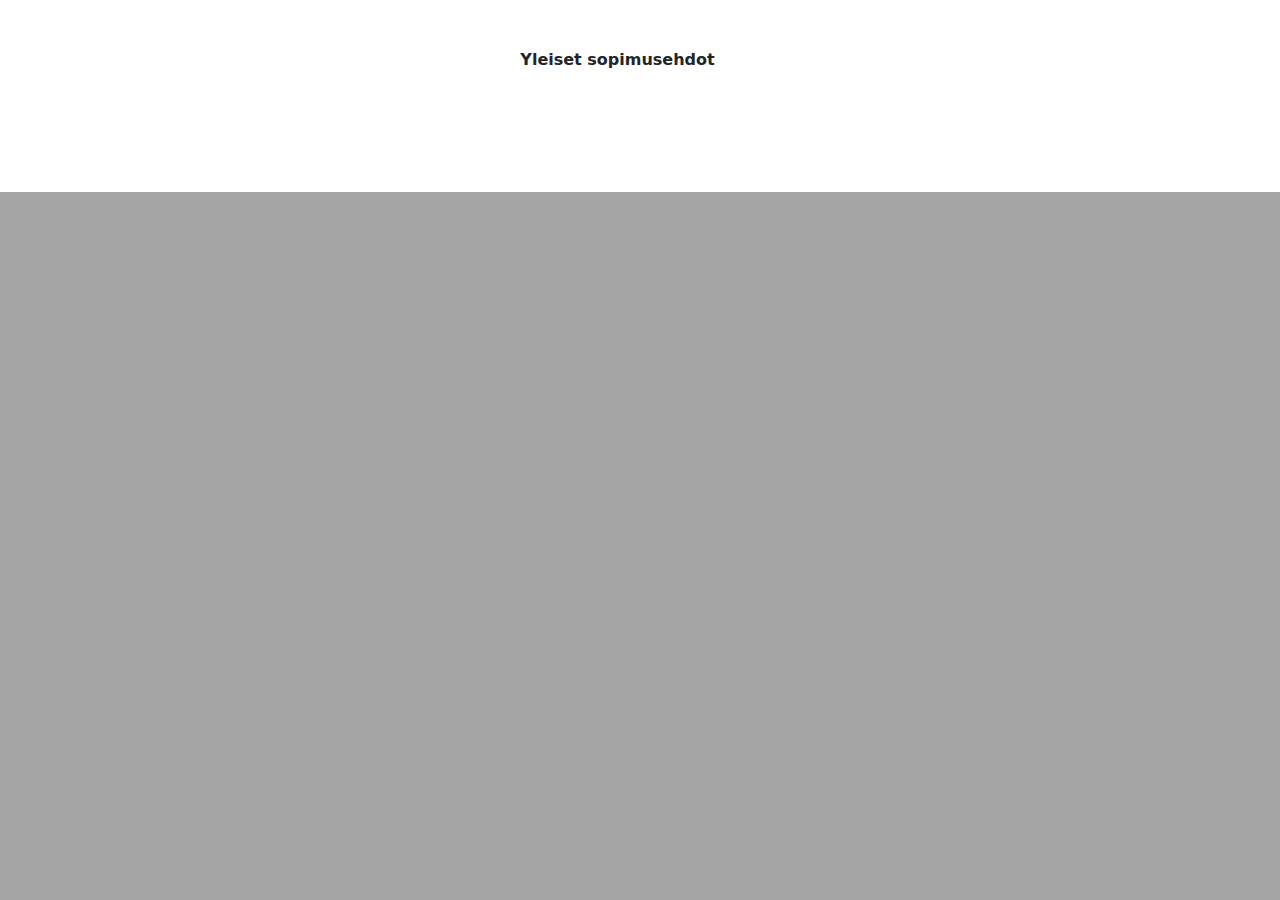
<file: Lnetsys/wwwroot/ehdot.html>
<!DOCTYPE html>
<html lang="fi">
<head>
    <meta charset="utf-8" />
    <meta name="viewport" content="width=device-width, initial-scale=1.0" />
    <meta name="theme-color" content="#30353e" />
    <title>Lnetsys</title>
    <link href="manifest.webmanifest" rel="manifest" />
    <link rel="stylesheet" href="css/bootstrap/bootstrap.min.css">
    <style>
        html {
            background-color: #a5a5a5;
            color: white;
            text-align: center;
            margin-right: 0px;
        }

        div {
            background-color: white;
            margin: 0px;
        }

        label {
            color: #626262;
        }

        a {
            color: #0071c1;
        }

        .cart-icon {
            font-size: 24px;
            color: #333;
        }
    </style>
</head>

<body>

    <div class="container py-4 py-xl-5">
        <div class="row mb-5">
            <div class="col-md-8 col-xl-6 text-center mx-auto">
                <article class="text-center" style="margin-left:5px;margin-right:50px;padding:0px;">
                    <strong>Yleiset sopimusehdot</strong><br /><br />     
                </article>
            </div>
        </div>
    </div>

</body>

</html>
</file>
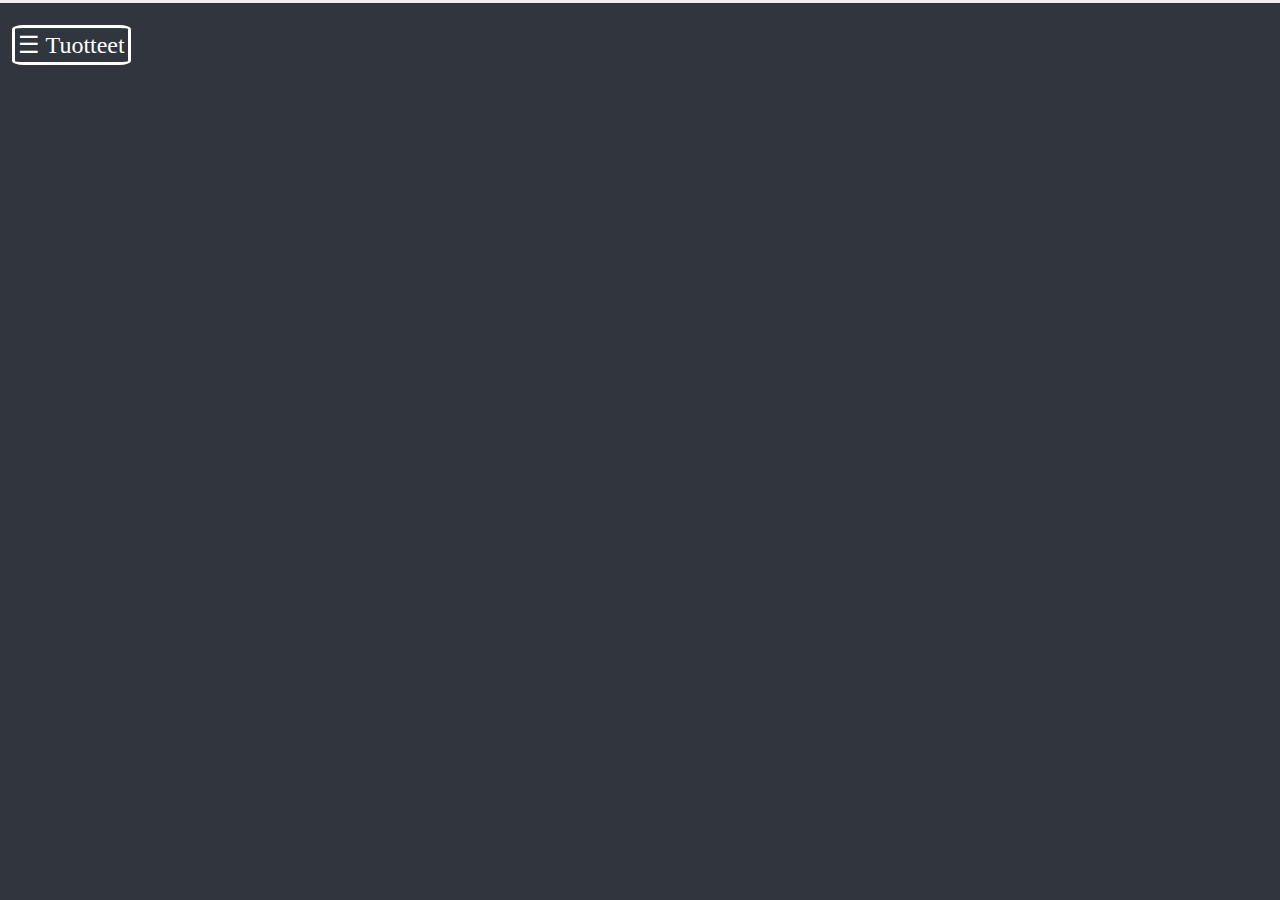
<file: Lnetsys/wwwroot/kassa.html>
<!DOCTYPE html>
<html lang="fi">

<head>
    <meta charset="utf-8" />
    <meta name="viewport" content="width=device-width, initial-scale=1.0" />
    <meta name="theme-color" content="#30353e" />
    <title>Lnetsys</title>
    <link href="manifest.webmanifest" rel="manifest" />
    <style>
        html {
            background-color: #30353e;
            border-top-style: outset;
            color: white;
        }

        body {
            padding-top: 50px;
        }

        div {
            background-color: #30353e;
            margin: 0;
            text-align: center;
            color: #878787;
            align-items: flex-start;
        }

        label {
            color: #939393;
        }

        a {
            color: #0071c1;
        }

        input {
            margin-top: 30px;
        }

        .cart-container {
            display: flex;
            align-items: center;
            justify-content: center;
            position: absolute;
            right: 45px;
            width: 35px;
            height: 35px;
            background-color: #fff;
            border-radius: 50%;
            box-shadow: 0px 2px 4px rgba(0, 0, 0, 0.4);
            cursor: pointer;
            margin-top: 5px;
            z-index: 0;
        }

        .cart-icon {
            font-size: 24px;
            color: #333;
        }

        .cart-count {
            position: absolute;
            top: -10px;
            right: -10px;
            width: 20px;
            height: 20px;
            border-radius: 50%;
            background-color: #f00;
            color: #fff;
            font-size: 12px;
            font-weight: bold;
            display: flex;
            align-items: center;
            justify-content: center;
            box-shadow: 0px 2px 4px rgba(0, 0, 0, 0.4);
        }

        .cart-icon-home {
            font-size: 24px;
        }

        app {
            display: none;
        }

        .accordion-item {
            display: none;
        }

    </style>
</head>

<body>

    <div class="page-link" style="position: absolute; top: 25px; left: 12px; color: white; font-size: 24px; padding: 3px; border: 3px solid #ffffff; border-radius: 10%; "><a style="display: table-header-group; color:white; text-decoration:none;" href="./tuote.html">☰ Tuotteet</a></div>

</body>

</html>
</file>
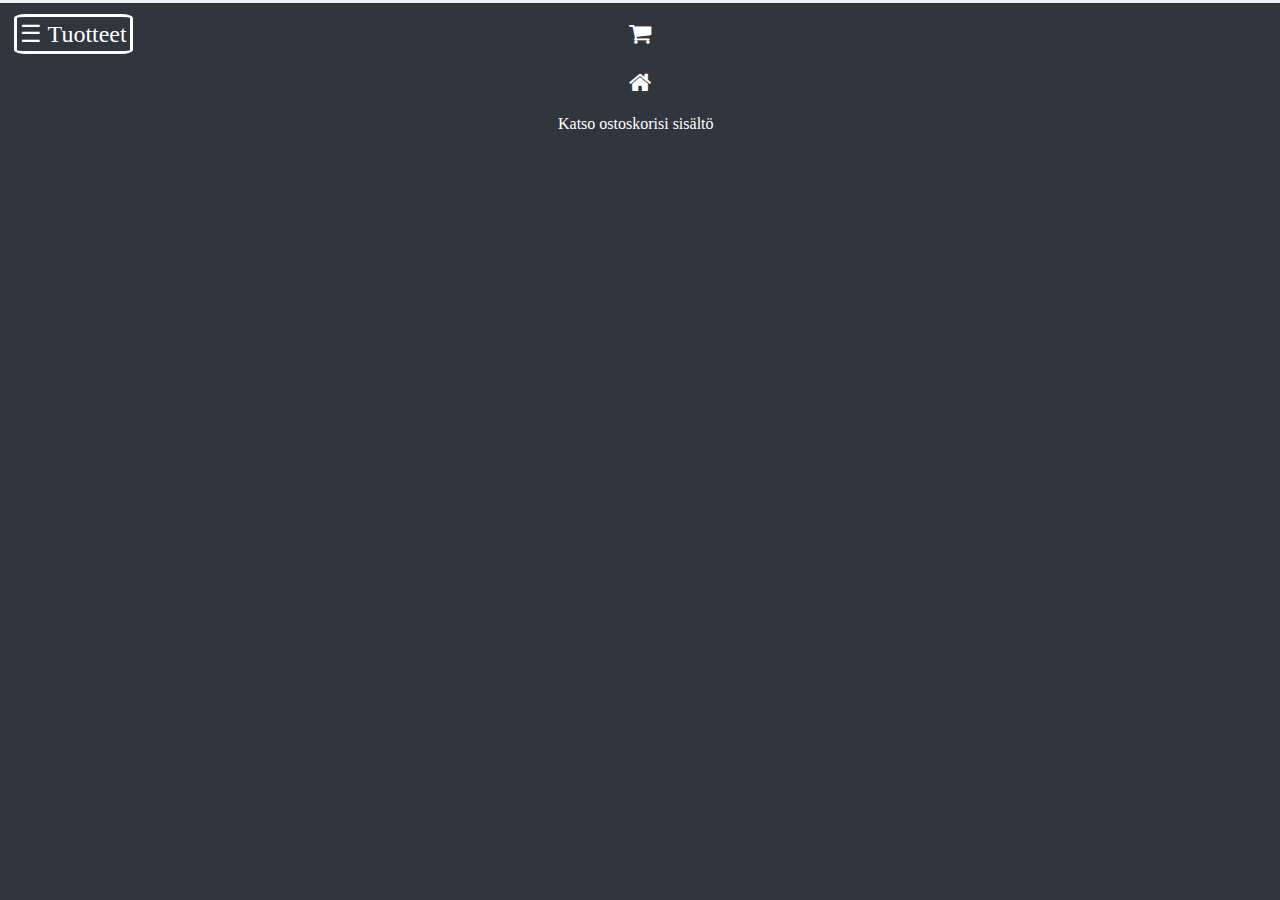
<file: Lnetsys/wwwroot/tuotekuvaus.html>
<!DOCTYPE html>
<html lang="fi">

<head>
    <meta charset="utf-8" />
    <meta name="viewport" content="width=device-width, initial-scale=1.0" />
    <meta name="theme-color" content="#30353e" />
    <title>Lnetsys</title>
    <link href="manifest.webmanifest" rel="manifest" />
    <link rel="stylesheet" href="https://cdnjs.cloudflare.com/ajax/libs/font-awesome/4.7.0/css/font-awesome.min.css">
    <style>
        html {
            background-color: #30353e;
            border-top-style: outset;
            color: white;
            text-align: center;
            padding-left: 7px;
            padding-right: 7px;
        }

        div {
            background-color: #30353e;
            margin: 2px;
        }

        label {
            color: #626262;
        }

        a {
            color: white;
            text-decoration: none;
        }

        .cart-container {
            display: flex;
            align-items: center;
            justify-content: center;
            position: absolute;
            right: 45px;
            width: 35px;
            height: 35px;
            background-color: #fff;
            border-radius: 50%;
            box-shadow: 0px 2px 4px rgba(0, 0, 0, 0.4);
            cursor: pointer;
            margin-top: 5px;
            z-index: 0;
        }

        .cart-icon {
            font-size: 24px;
            color: #333;
        }

        .cart-count {
            position: absolute;
            top: -10px;
            right: -10px;
            width: 20px;
            height: 20px;
            border-radius: 50%;
            background-color: #f00;
            color: #fff;
            font-size: 12px;
            font-weight: bold;
            display: flex;
            align-items: center;
            justify-content: center;
            box-shadow: 0px 2px 4px rgba(0, 0, 0, 0.4);
        }

        .cart-icon-home {
            font-size: 24px;
        }

        app {
            display: none;
        }

        .accordion-item {
            display: none;
        }

        #glightbox-body {
            height: auto;
        }

        @media screen and (max-width: 798px) {

            .gslide-image {
                top: 0;
                position: absolute;
            }
        }
    </style>
</head>

<body>
    <div class="page-link" style="position: absolute; top: 12px; left: 12px; color: white; font-size: 24px; padding: 3px; border: 3px solid #ffffff; border-radius: 10%; "><a style="display: table-header-group;" href="./tuote.html">☰ Tuotteet</a></div>

    <hr style="visibility:hidden">

    <div class="cart-container-home">
        <div style="visibility:visible" class="cart-icon"><a href="kassa.html"><i class="fa fa-shopping-cart"></i></a></div>
        <br />
        <div style="visibility:visible" class="cart-icon-home"><a href="/"><i class="fa fa-home"></i></a></div>
    </div>

    <hr style="visibility:hidden">

    <div data--type="view-cart" data--summary-type="dropdown" style="width:99%">Katso ostoskorisi sisältö</div>

    <hr style="visibility:hidden">

    <div id="similar-products" data--type="product">
    </div>

    <script>
        let prodID = new URL(location.href).searchParams.get('product');
        document.querySelector('#similar-products').dataset.SimilarTo = prodID;
    </script>

</body>

</html>
</file>
